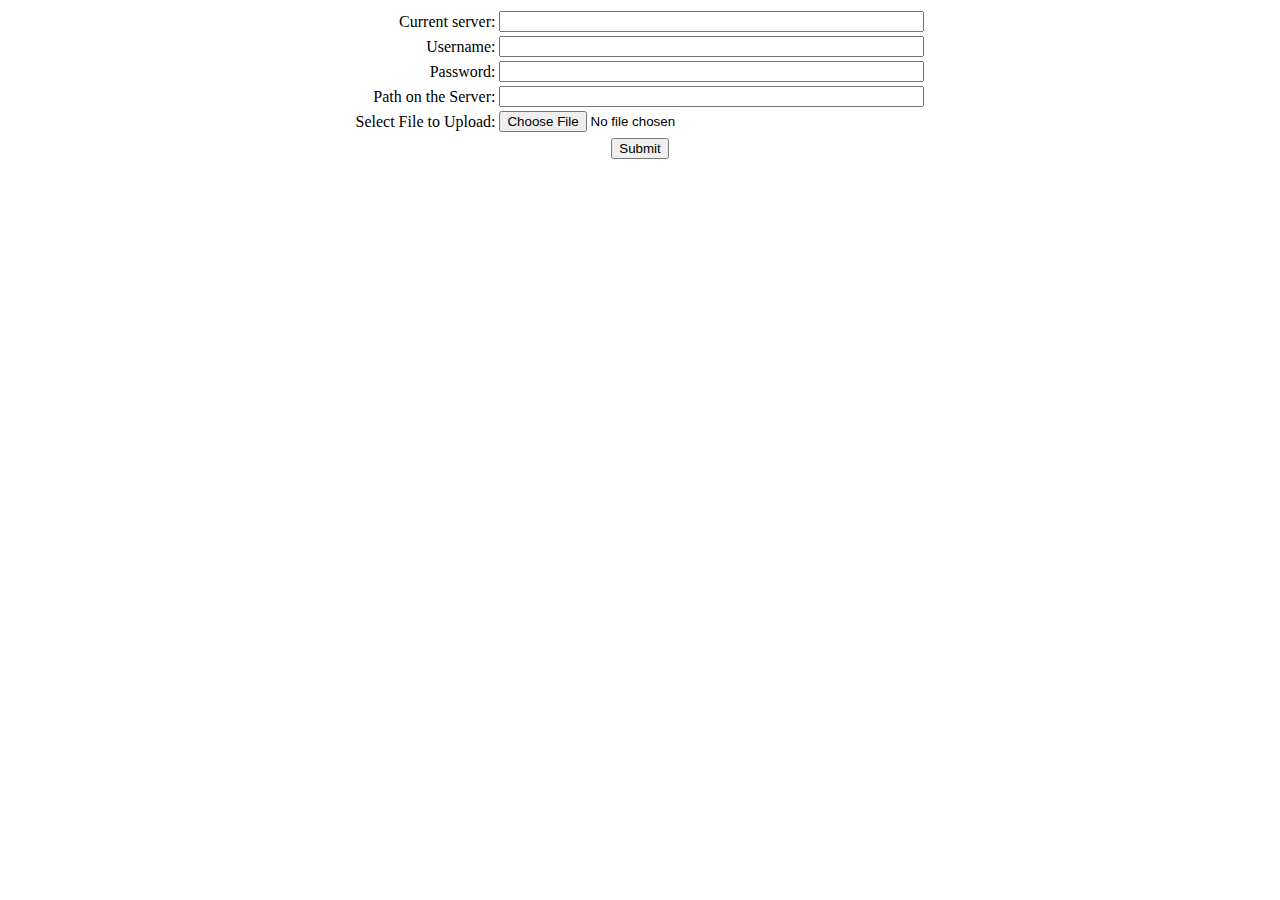
<file: dcscan/ftpup/index.html>
<!DOCTYPE html>
<html lang="en">
<head>
    <meta charset="UTF-8">
    <title>FTP loader</title>
</head>
<body>
<form action="get_upload.php" method="POST" enctype="multipart/form-data">
    <table align="center">
        <tr>
            <td align="right">Current server:</td>
            <td><input size="50" type="text" name="server" value=""></td>
        </tr>
        <tr>
            <td align="right">Username:</td>
            <td><input size="50" type="text" name="user"  value="">
            </td>
        </tr>
        <tr>
            <td align="right">Password:</td>
            <td><input size="50" type="text" name="password" value="" ></td>
        </tr>
        <tr>
            <td align="right">Path on the Server:</td>
            <td><input size="50" type="text" name="pathserver" ></td>
        </tr>
        <tr>
            <td align="right">Select File to Upload:</td>
            <td><input name="userfile" type="file" size="50"></td>
        </tr>
    </table>
    <table align="center">
        <tr>
            <td align="center"><input type="submit" name="submit"></td>
        </tr>
    </table>
</form>
</body>
</html>
</file>
